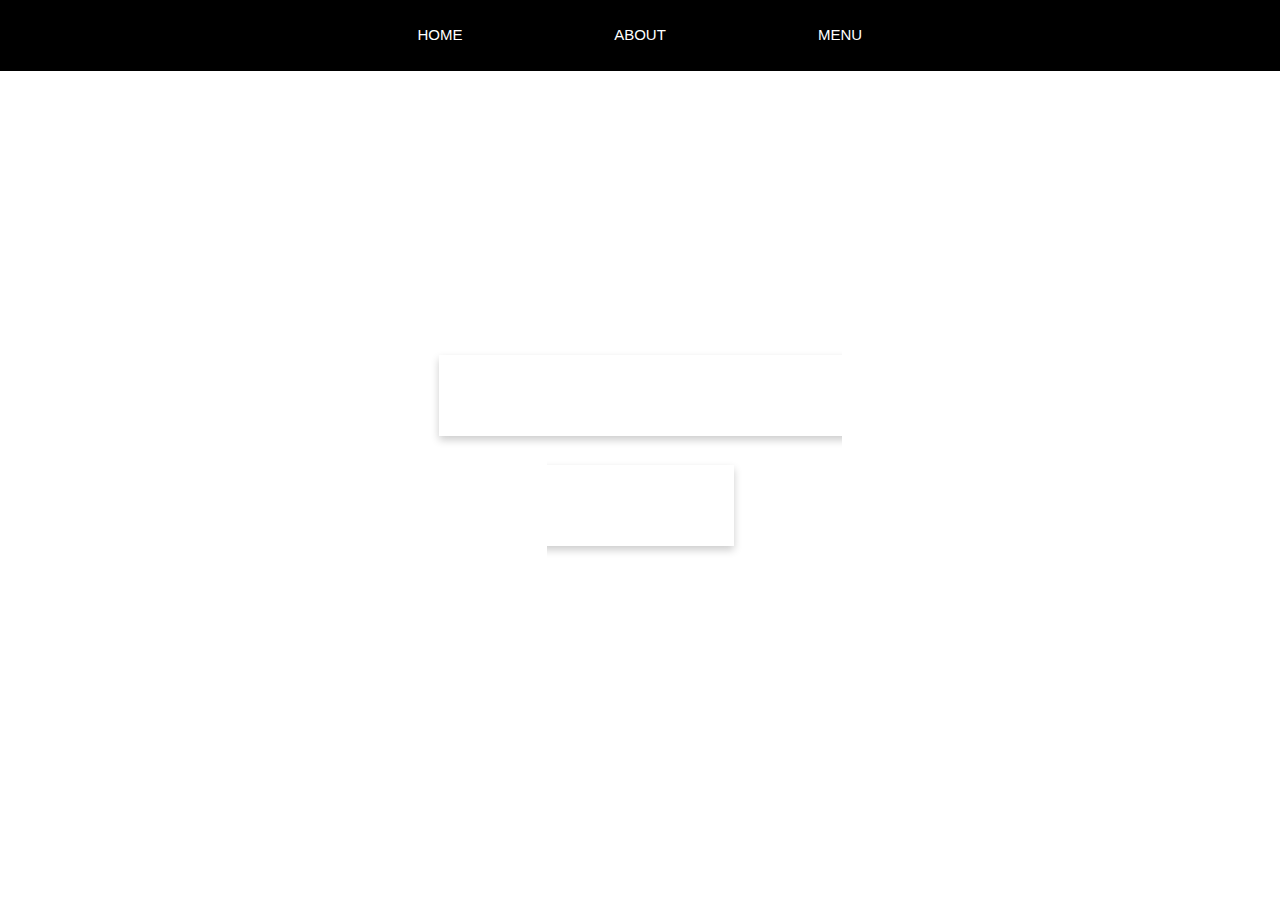
<file: index.html>
<!DOCTYPE html>
<html>
<head>
  <title>Responsive Website - Home</title>
  <meta charset="UTF-8">
  <meta name="viewport" content="width=device-width, initial-scale=1">
  <link rel="stylesheet" href="https://www.w3schools.com/w3css/4/w3.css">
  <link rel="stylesheet" href="https://fonts.googleapis.com/css?family=Inconsolata">
  <link rel="stylesheet" href="style.css">
</head>
<body>
  <!-- Links (sit on top) -->
  <div class="w3-top">
    <div class="w3-row w3-padding w3-black">
      <div class="w3-col s3">
        <a href="index.html" class="w3-button w3-block w3-black">HOME</a>
      </div>
      <div class="w3-col s3">
        <a href="about.html" class="w3-button w3-block w3-black">ABOUT</a>
      </div>
      <div class="w3-col s3">
        <a href="menu.html" class="w3-button w3-block w3-black">MENU</a>
      </div>
    </div>
  </div>

  <!-- Header with image -->
  <header class="bgimg">
    <div class="w3-display-middle">
      <span class="w3-text-white">Khodayar<br>Cafe</span>
    </div>
  </header>
</body>
</html>
</file>
<file: style.css>
body, html {
    height: 100%;
    margin: 0;
    font-family: Arial, sans-serif;
  }

  .bgimg {
    background-image: url('https://images.unsplash.com/photo-1501747315-124a0eaca060?crop=entropy&cs=tinysrgb&fit=max&fm=jpg&ixid=M3w0NjA3OTd8MHwxfGFsbHwxfHx8fHx8fHwxNjk0NTUxNzI5fA&ixlib=rb-4.0.3&q=100&w=1920');
    height: 100%;
    background-position: center;
    background-size: cover;
    position: relative;
  }

  .w3-display-middle {
    position: absolute;
    top: 50%;
    left: 50%;
    transform: translate(-50%, -50%);
    text-align: center;
    color: white;
  }

  .w3-text-white {
    font-size: 73px;
    text-transform: uppercase;
    box-shadow: 0 4px 8px rgba(0,0,0,0.2); /* Optional: Add shadow for a 3D effect */
    font-family: "Fantasy";
  }

  /* Centering navigation bar */
  .w3-row {
    display: flex;
    justify-content: center;
  }

  .w3-col {
    flex: 1;
    max-width: 200px;
  }

  .w3-button {
    text-align: center;
    padding: 16px;
  }

  .w3-content {
    max-width: 700px;
    margin: auto;
  }

  .center-image {
    display: block;
    margin-left: auto;
    margin-right: auto;
    width: 85%; /* Adjust this value to change the image size */
  }

  /* Style for the quote */
  .w3-quote {
    border-left: 4px solid #ccc;
    padding-left: 16px;
    font-style: italic;
    color: #555;
  }

  /* Menu Iteams Images */
  .menu-title-box {
    text-align: center;
    padding: 40px; /* Adjust padding to increase the size of the box */
    margin-top: 55px; /* Adjust as needed */
  }

  .menu-item {
    margin-bottom: 20px;
  }

  .menu-image {
    width: 100%;
    max-width: 300px; /* Adjust as needed */
    height: auto;
    display: block;
    margin: 0 auto;
  }
</file>
